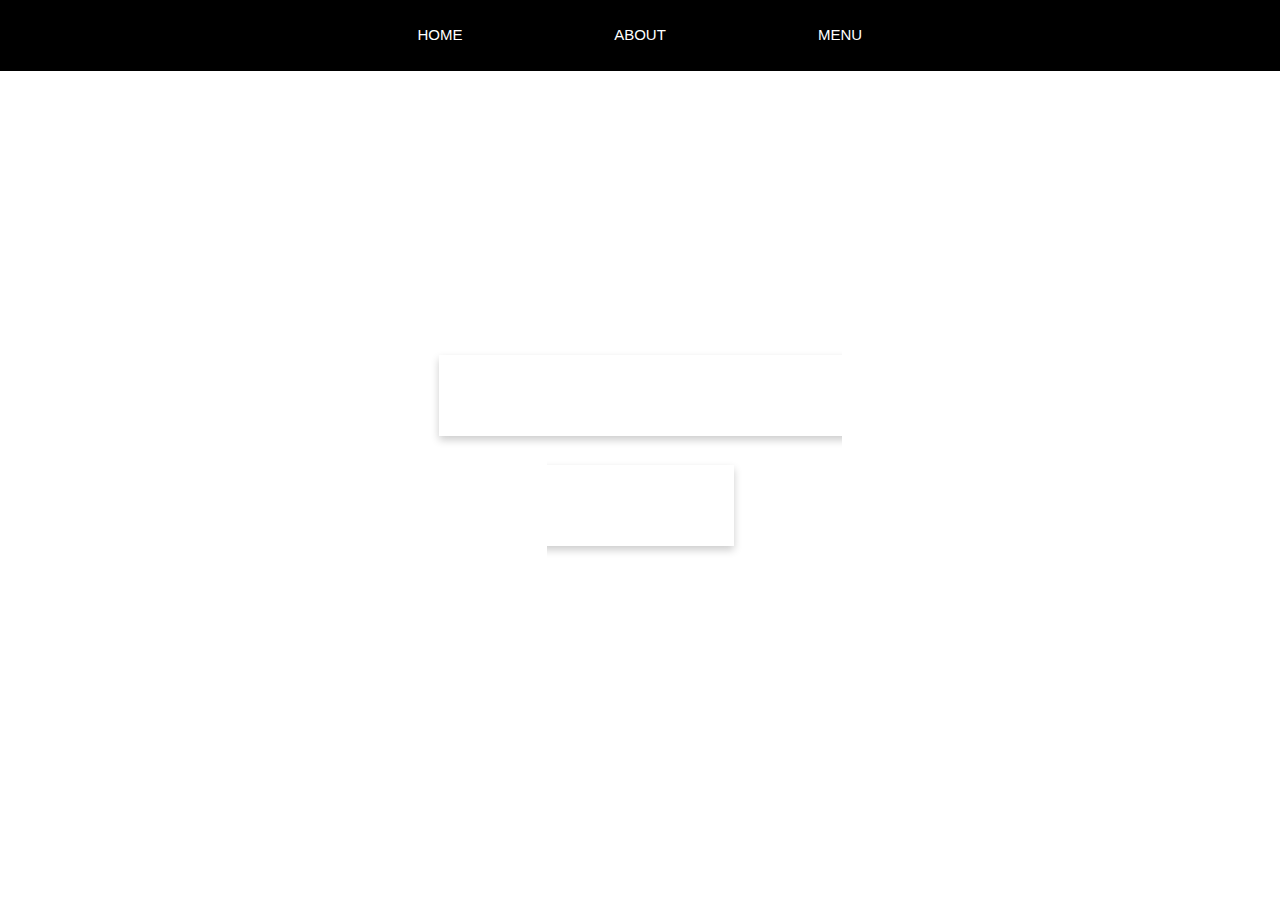
<file: index.html>
<!DOCTYPE html>
<html>
<head>
  <title>Responsive Website - Home</title>
  <meta charset="UTF-8">
  <meta name="viewport" content="width=device-width, initial-scale=1">
  <link rel="stylesheet" href="https://www.w3schools.com/w3css/4/w3.css">
  <link rel="stylesheet" href="https://fonts.googleapis.com/css?family=Inconsolata">
  <link rel="stylesheet" href="style.css">
</head>
<body>
  <!-- Links (sit on top) -->
  <div class="w3-top">
    <div class="w3-row w3-padding w3-black">
      <div class="w3-col s3">
        <a href="index.html" class="w3-button w3-block w3-black">HOME</a>
      </div>
      <div class="w3-col s3">
        <a href="about.html" class="w3-button w3-block w3-black">ABOUT</a>
      </div>
      <div class="w3-col s3">
        <a href="menu.html" class="w3-button w3-block w3-black">MENU</a>
      </div>
    </div>
  </div>

  <!-- Header with image -->
  <header class="bgimg">
    <div class="w3-display-middle">
      <span class="w3-text-white">Khodayar<br>Cafe</span>
    </div>
  </header>
</body>
</html>
</file>
<file: style.css>
body, html {
    height: 100%;
    margin: 0;
    font-family: Arial, sans-serif;
  }

  .bgimg {
    background-image: url('https://images.unsplash.com/photo-1501747315-124a0eaca060?crop=entropy&cs=tinysrgb&fit=max&fm=jpg&ixid=M3w0NjA3OTd8MHwxfGFsbHwxfHx8fHx8fHwxNjk0NTUxNzI5fA&ixlib=rb-4.0.3&q=100&w=1920');
    height: 100%;
    background-position: center;
    background-size: cover;
    position: relative;
  }

  .w3-display-middle {
    position: absolute;
    top: 50%;
    left: 50%;
    transform: translate(-50%, -50%);
    text-align: center;
    color: white;
  }

  .w3-text-white {
    font-size: 73px;
    text-transform: uppercase;
    box-shadow: 0 4px 8px rgba(0,0,0,0.2); /* Optional: Add shadow for a 3D effect */
    font-family: "Fantasy";
  }

  /* Centering navigation bar */
  .w3-row {
    display: flex;
    justify-content: center;
  }

  .w3-col {
    flex: 1;
    max-width: 200px;
  }

  .w3-button {
    text-align: center;
    padding: 16px;
  }

  .w3-content {
    max-width: 700px;
    margin: auto;
  }

  .center-image {
    display: block;
    margin-left: auto;
    margin-right: auto;
    width: 85%; /* Adjust this value to change the image size */
  }

  /* Style for the quote */
  .w3-quote {
    border-left: 4px solid #ccc;
    padding-left: 16px;
    font-style: italic;
    color: #555;
  }

  /* Menu Iteams Images */
  .menu-title-box {
    text-align: center;
    padding: 40px; /* Adjust padding to increase the size of the box */
    margin-top: 55px; /* Adjust as needed */
  }

  .menu-item {
    margin-bottom: 20px;
  }

  .menu-image {
    width: 100%;
    max-width: 300px; /* Adjust as needed */
    height: auto;
    display: block;
    margin: 0 auto;
  }
</file>
